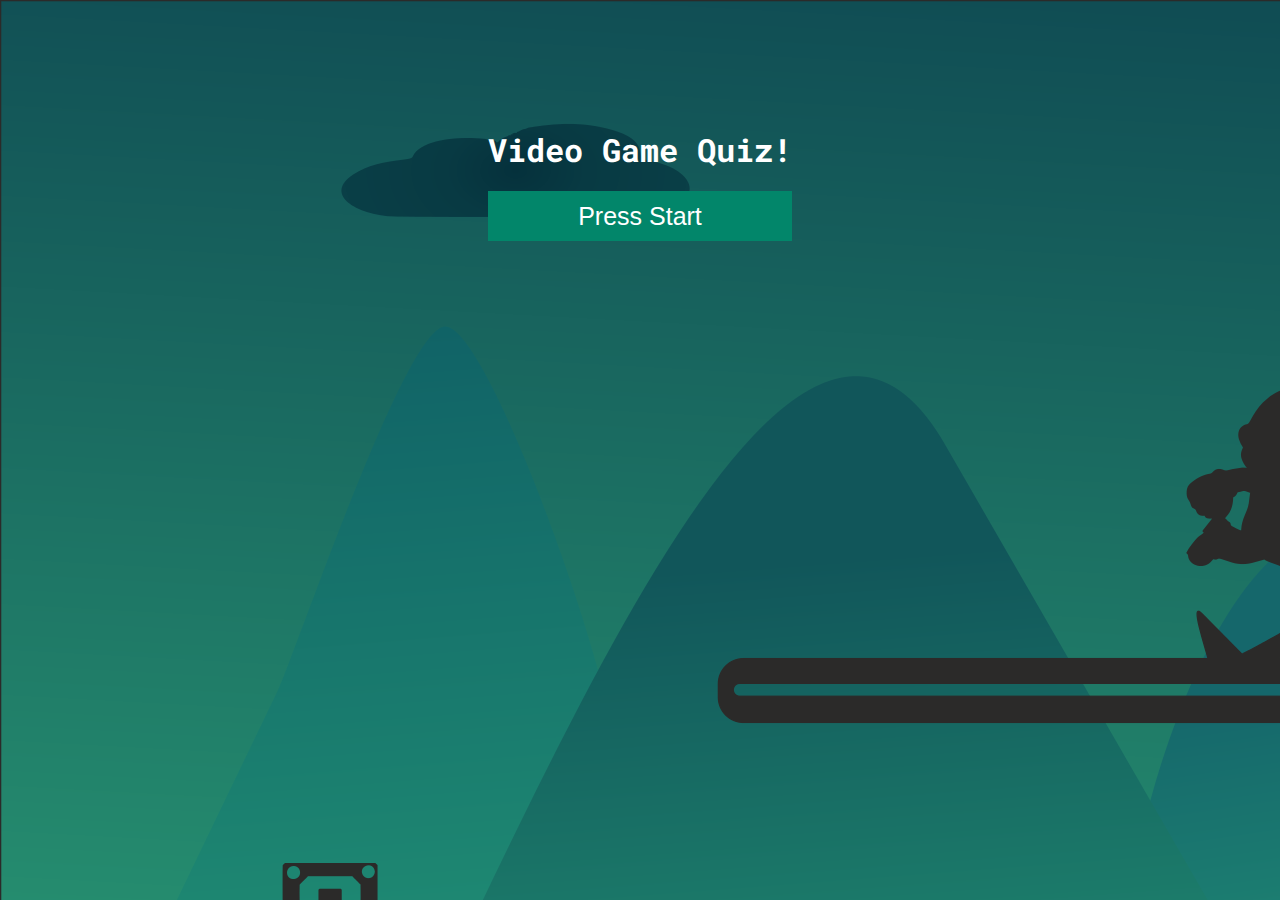
<file: index.html>
<!DOCTYPE html>
<html lang="en">

<head>
	<meta charset="utf-8">
	<meta name="viewport" content="width=device-width">
  <title>Video Game Quiz!</title>
  <meta name ="description" content="Test your video game knowledge">
	<link href="style.css" rel="stylesheet" type="text/css" />
	<link href="https://fonts.googleapis.com/css?family=Roboto+Mono&display=swap" rel="stylesheet">

</head>

<body>

	<main class="mainBox" role="main">

		<div class="startQuiz">
			<h1>Video Game Quiz!</h1>

			<button type="submit" class="startButton">Press Start</button>
      </div>
      
      <div class="questionScore">
        <h3 class="questionNum">Question: <span class="question">0</span>/10 </h3>
        
        <h3 class="scoreNum">Score: <span class="score">0</span> </h3>
      </div>

      <div class="questionAnswer">

      

        <form id="answerList">                  
        </form>
  
      </div> 
      
       <div class="end">
      </div>

      </main>
    <script
  src="https://code.jquery.com/jquery-3.4.1.min.js"
  integrity="sha256-CSXorXvZcTkaix6Yvo6HppcZGetbYMGWSFlBw8HfCJo="
  crossorigin="anonymous"></script>
    <script src="script.js"></script>
    <script src="questionbank.js"></script>
  </body>
</html>
</file>
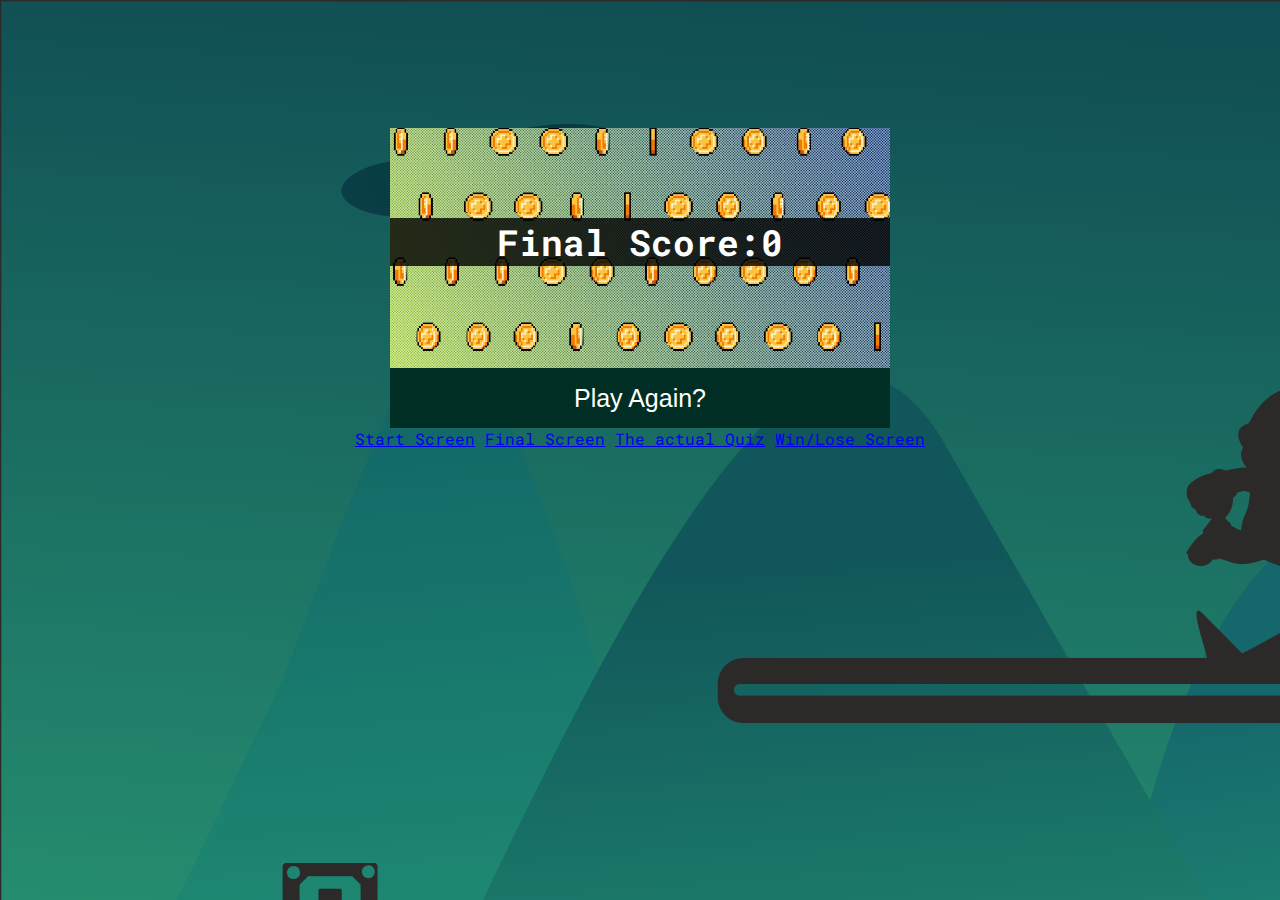
<file: finalScreen.html>
<!DOCTYPE html>
<html lang="en">

<head>
	<meta charset="utf-8">
	<meta name="viewport" content="width=device-width">
	<title>repl.it</title>
	<link href="style.css" rel="stylesheet" type="text/css" />
	<link href="https://fonts.googleapis.com/css?family=Roboto+Mono&display=swap" rel="stylesheet">

</head>
    <body>
   <main class="mainBox">
        <div class="endQuiz">
            
            <div class="finalScoreContent">
                 <h2>Final Score:<span class="finalScore">0</span></h2>
            </div>

            <button class="replayButton">Play Again?</button>
        </div>
    
        <footer>
            <a href="index.html">Start Screen</a>
            <a href="finalScreen.html">Final Screen</a>
            <a href="questionForm.html">The actual Quiz</a>
            <a href="winLose.html">Win/Lose Screen</a>
        </footer>
    </main>
        <script
  src="https://code.jquery.com/jquery-3.4.1.min.js"
  integrity="sha256-CSXorXvZcTkaix6Yvo6HppcZGetbYMGWSFlBw8HfCJo="
  crossorigin="anonymous"></script>
    <script src="script.js"></script>
    <script src="questionbank.js"></script>
    </body>
</html>
</file>
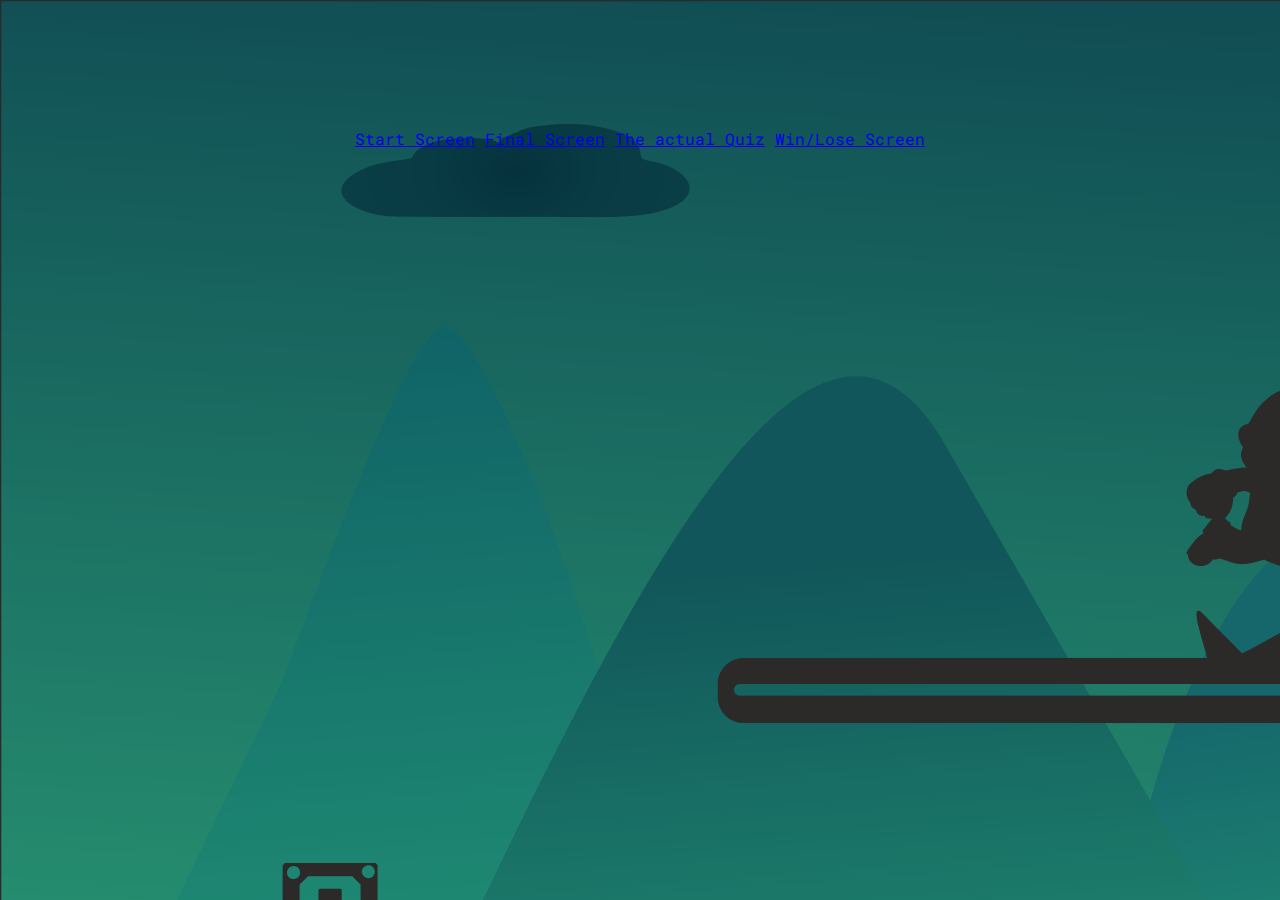
<file: questionForm.html>
<!DOCTYPE html>
<html lang="en">

<head>
	<meta charset="utf-8">
	<meta name="viewport" content="width=device-width">
	<title>repl.it</title>
	<link href="style.css" rel="stylesheet" type="text/css" />
	<link href="https://fonts.googleapis.com/css?family=Roboto+Mono&display=swap" rel="stylesheet">

</head>

<body>
	<main class="mainBox">
            <div class="questionScore">
                    <h3 class="questionNum">Question: <span class="question">0</span>/10 </h3>
                    <h3 class="scoreNum">Score: <span class="score">0</span> </h3>
                  </div>
                
                  <div class="questionAnswer">
                    <h2>This would be the question</h2>
                
                    <form id="answerList">
                      
                
                        <label for="answerOption">
                          <input type="radio" value="Answer 1" name="answer" id="answerOption" required>
                            <span>Answer 1</span>
                        </label>
                
                        <label for="answerOption1">
                          <input type="radio" value="Answer 2" name="answer" id="answerOption1" required>
                            <span>Answer 2</span>
                        </label>
                
                        <label for="answerOption2">
                          <input type="radio" value="Answer 3" name="answer" id="answerOption2" required>
                            <span>Answer 3</span>
                        </label>
                
                        <label for="answerOption3">
                          <input type="radio" value="Answer 4" name="answer" id="answerOption3" required>
                            <span>Answer 4</span>
                        </label>
                
                        <button type="submit" class="submitButton">Submit</button>
                    
                    </form>
                
                  </div>
            
                  <footer>
                        <a href="index.html">Start Screen</a>
                        <a href="finalScreen.html">Final Screen</a>
                        <a href="questionForm.html">The actual Quiz</a>
                        <a href="winLose.html">Win/Lose Screen</a>
                    </footer>
    </main>
   
    <script
  src="https://code.jquery.com/jquery-3.4.1.min.js"
  integrity="sha256-CSXorXvZcTkaix6Yvo6HppcZGetbYMGWSFlBw8HfCJo="
  crossorigin="anonymous"></script>
    <script src="script.js"></script>
    <script src="questionbank.js"></script>
  </body>
</html>
</file>
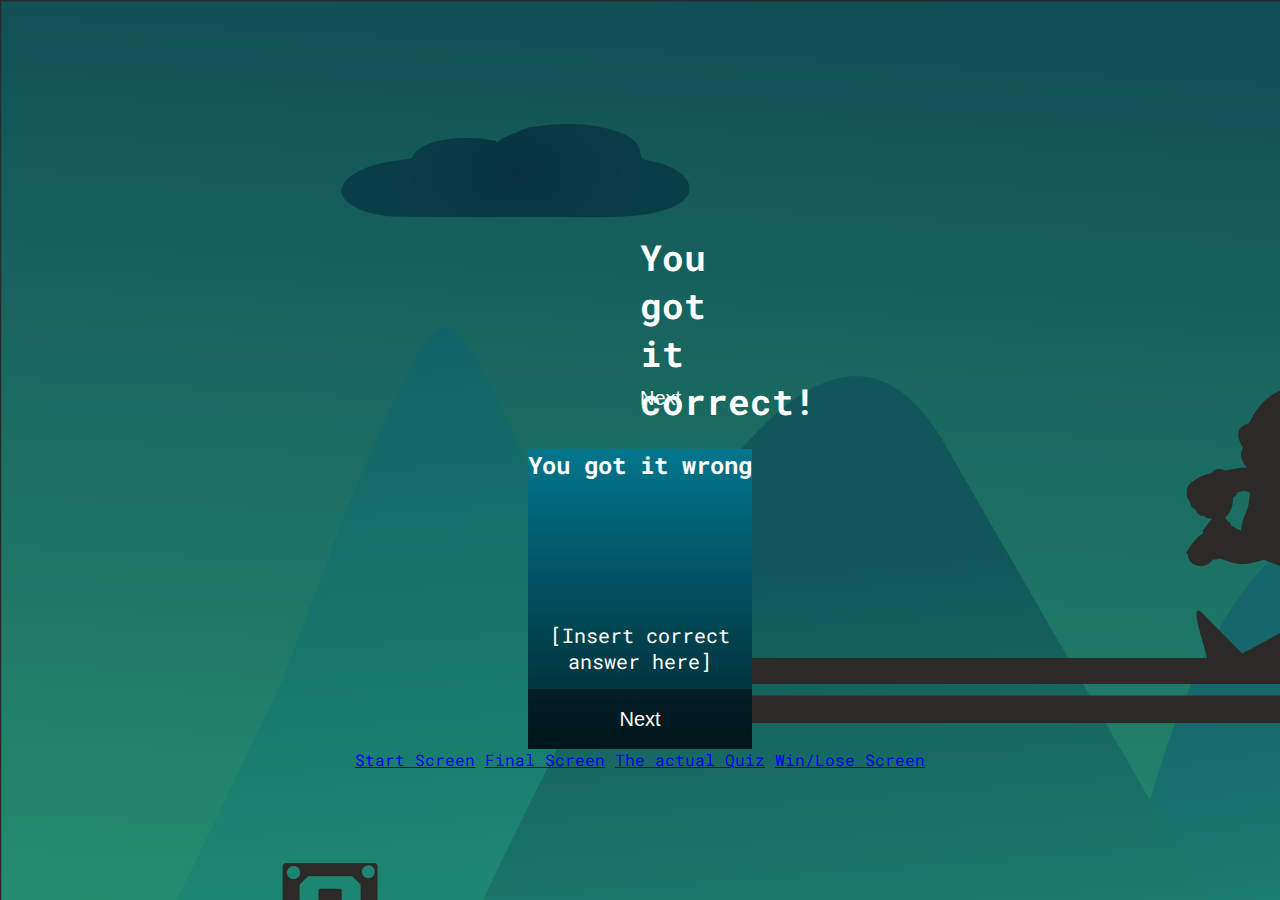
<file: winLose.html>
<!DOCTYPE html>
<html lang="en">

<head>
	<meta charset="utf-8">
	<meta name="viewport" content="width=device-width">
	<title>repl.it</title>
	<link href="style.css" rel="stylesheet" type="text/css" />
	<link href="https://fonts.googleapis.com/css?family=Roboto+Mono&display=swap" rel="stylesheet">

</head>

<body>
	<main class="mainBox">
	
      <div class="feedback">

        <div class="correctAns">
          <h2>You got it correct!</h2>
        </div>

        <button type="button" class="nextQuestionButton">Next</button>
        
      </div>
      <br>
      <div class="feedback">

        <div class="wrongAns">
          <h2>You got it wrong</h2>
          
        </div>
        <p>[Insert correct answer here]</p>
        <button type="button" class="nextQuestionButton">Next</button>
        
      </div>
      <footer>
            <a href="index.html">Start Screen</a>
            <a href="finalScreen.html">Final Screen</a>
            <a href="questionForm.html">The actual Quiz</a>
            <a href="winLose.html">Win/Lose Screen</a>
        </footer>
  </main>
    <script
  src="https://code.jquery.com/jquery-3.4.1.min.js"
  integrity="sha256-CSXorXvZcTkaix6Yvo6HppcZGetbYMGWSFlBw8HfCJo="
  crossorigin="anonymous"></script>
    <script src="script.js"></script>
    <script src="questionbank.js"></script>
  </body>
</html>
</file>
<file: style.css>
* {
  margin: 0px;
  padding: 0px;
  box-sizing: border-box;
}
body {
  font-family: 'Roboto Mono', sans-serif;
  background: url('images/mario-3788492.png') no-repeat ;
  color: white;
}

/* Start Screen */

.startButton {
  width: 100%;
  height: 50px;
  margin-top: 20px;
  background-color: #02866a;
  color: white;
  border: none;
  font-size: 25px;
}

.startButton:hover{
  background-color: #013d30;
  transition: all 0.3s ease-out;
}

.mainBox {
  margin-top: 10%;
  display: flex;
  flex-direction: column;
  align-items: center;
}
/* Question and Answer Section */
.questionScore {
  display: inline-block;
  margin-left: auto;
  margin-right: auto;
}
.questionScore, .questionAnswer {
  display: none;
  width: 60%;

}

.questionNum, .scoreNum {
  font-size: 24px;
}

.questionNum {
  float: left;
}

.scoreNum {
  float: right;
}
.questionAnswer {
  margin-top: 25px;
}
form {
  margin-top: 20px;
}

label {
  padding: 10px;
  display: flex;
  margin-bottom: 10px;
  background-color: rgb(0, 0, 0, .6);
}

label:hover {
  background-color: #217F69;
  transition: all 0.3s ease-out;
}

input:hover{
  background-color: rgb(31, 0, 82, .8);
  transition: all 0.5s ease-out;
}

input[type="radio"]{
  margin-top: auto;
  margin-bottom: auto;
}

.textAnswers {
  padding: 0 10px;
  font-size: 18px;
}

.submitButton {
  width: 100%;
  padding: 10px;
  border: none;
  text-align: center;
  color: white;
  background-color: rgb(0,0,0, .6);
  font-size: 20px;
}

/*Feedback Section*/

.feedback {
  height: 300px;
  text-align: center;
  position: relative;
  background: linear-gradient(to bottom, rgba(2, 118, 141,1) 0%, rgba(0, 36, 43,1) 100%);
}

.nextQuestionButton {
  width: 100%;
  position: absolute;
  bottom: 0;
  left: 0;
  height: 20%;
  background-color: rgb(0,0,0, .4);
  font-size: 20px;
  color: white;
  border: none;
  }

.nextQuestionButton:hover {
  background-color: rgba(12, 0, 31, 0.8);
  transition: all 0.5s ease-out;
}
  .correctAns {
    position: absolute;
    top: 35%;
    left: 25%;
    right: 25%;
    font-size: 24px;

  }
   .feedback p {
    font-size: 20px;
    position: absolute;
    bottom: 25%;
    left: 5%;
    right: 5%;
  }
  
  .icon {
    width: 30%;
    height: 75%;
    position: absolute;
    left: 0;
  }

  .pikachu {
    width: 30%;
    height: 75%;
    position: absolute;
    left: 0;
    top: 5%;
  }


/* Final Score and Replay Button Screen */

.endQuiz {
  background: url('images/coin-4180241_1920.jpg') no-repeat;
  background-size: contain;
  width: 500px;
  height: 300px;
  position: relative;
}

.replayButton {
  width: 100%;
  position: absolute;
  bottom: 0;
  left: 0;
  height: 20%;
  background-color: #002e24;
  color: white;
  border: none;
  font-size: 25px;
}

.replayButton:hover {
  background-color: #00130f;
  transition: all 0.3s ease-out;
}
.finalScoreContent {
  position: relative;
  top: 30%;
  bottom: 50%;
  font-size: 24px;
  color: white;
  background-color:rgb(0, 0, 0, .8);
  text-align: center;
}

/* Media Queries */

@media screen and (max-width: 1100px){
  .questionScore, .questionAnswer {
    display: none;
  }

  .scoreNum {
    float: right;

  }
  .questionAnswer h2 {
    font-size: 1.2em;
  }

  .feedback {
    width: 100%;
  }

  .correctAns {
    right: 0;
  }

  .icon {
    width: 35%;
    height: 75%;
    position: absolute;
    left: 0;
  }
  .pikachu {
    width: 32%;
    height: 75%;
    position: absolute;
    left: 0;
    top: 2%;
  }

}

@media screen and (max-width: 600px) {
  .questionAnswer h2, h3, .questionScore {
    font-size: 1em;
  }
  .questionAnswer, .questionScore {
    width: 50%;
  }
  .questionScore {
    display: none;   
  }

  .scoreNum {
    float: left;
  }
  .textAnswers {
  padding: 0 10px;
  font-size: 14px;
  }
  
  .submitButton {
    font-size: 1em;
  }

  .nextQuestionButton {
    height: 15%;
  }

  .correctAns {
    top: 25%;
    right: 25%;
    left: 25%;
    font-size: 20px;

  }
   .feedback p {
    font-size: 16px;
  }

  .endQuiz {
    height: 150px;
    width: 250px;
    background-size: cover;
  }

  .finalScoreContent {
    font-size: 14px;
  }

  .icon{
    height: 25%;
    width: 50%;
    position: absolute;
    top: 0;
    left: 25%;
    right: 25%;
  }

}
</file>
